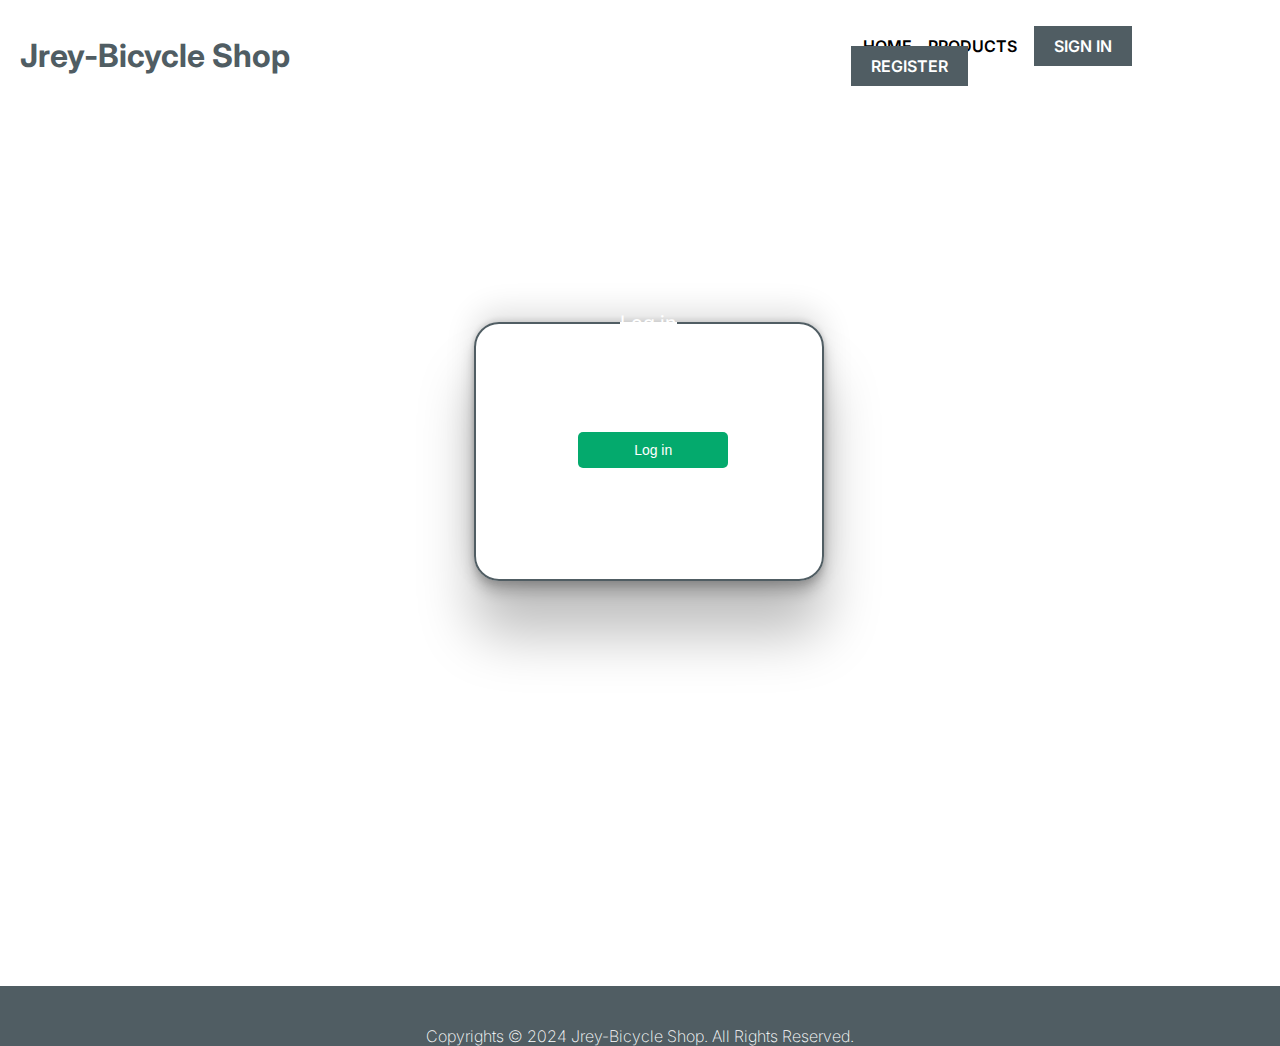
<file: sign-in.html>
<!DOCTYPE html>
<html lang="en">
<head>
    <meta charset="UTF-8">
    <meta name="viewport" content="width=device-width, initial-scale=1.0">
    <meta http-equiv="author" content="Reynaldo Eran Basa">
    <title>Sign In</title>

    <link rel="stylesheet" href="CSS/styles.css">

    <link rel="preconnect" href="https://fonts.googleapis.com">
    <link rel="preconnect" href="https://fonts.gstatic.com" crossorigin>
    <link href="https://fonts.googleapis.com/css2?family=Inter:wght@100..900&display=swap" rel="stylesheet">

</head>
<body>

    <div class="header-container">
        
        <h1 id="brand-name">Jrey-Bicycle Shop</h1>

        <nav class="navigation">
            <a id="about" href="index.html">HOME</a>

            <a id="product" href="product.html">PRODUCTS</a>

            <a id="signin" href="sign-in.html">SIGN IN</a>

            <a id="signup" href="sign-up.html">REGISTER</a>
        </nav>

    </div>

        <form id="login-form" action="" method="post">

            <fieldset id="sign-inF">
                <legend id="log-inL">Log in</legend>
                <label for="username">
                    <input type="text" id="username" name="username" placeholder="Username" required>
                </label>

                <label for="password">
                    <input type="password" id="password" name="password" placeholder="Password" required>
                </label>

                <button id="login-button" type="submit">Log in</button>
    
            </fieldset>
        </form>

    <div class="footer-container">

        <p id="copyright"><br><br> Copyrights © 2024 Jrey-Bicycle Shop. All Rights Reserved. </p>

    </div>
    
</body>
</html>
</file>
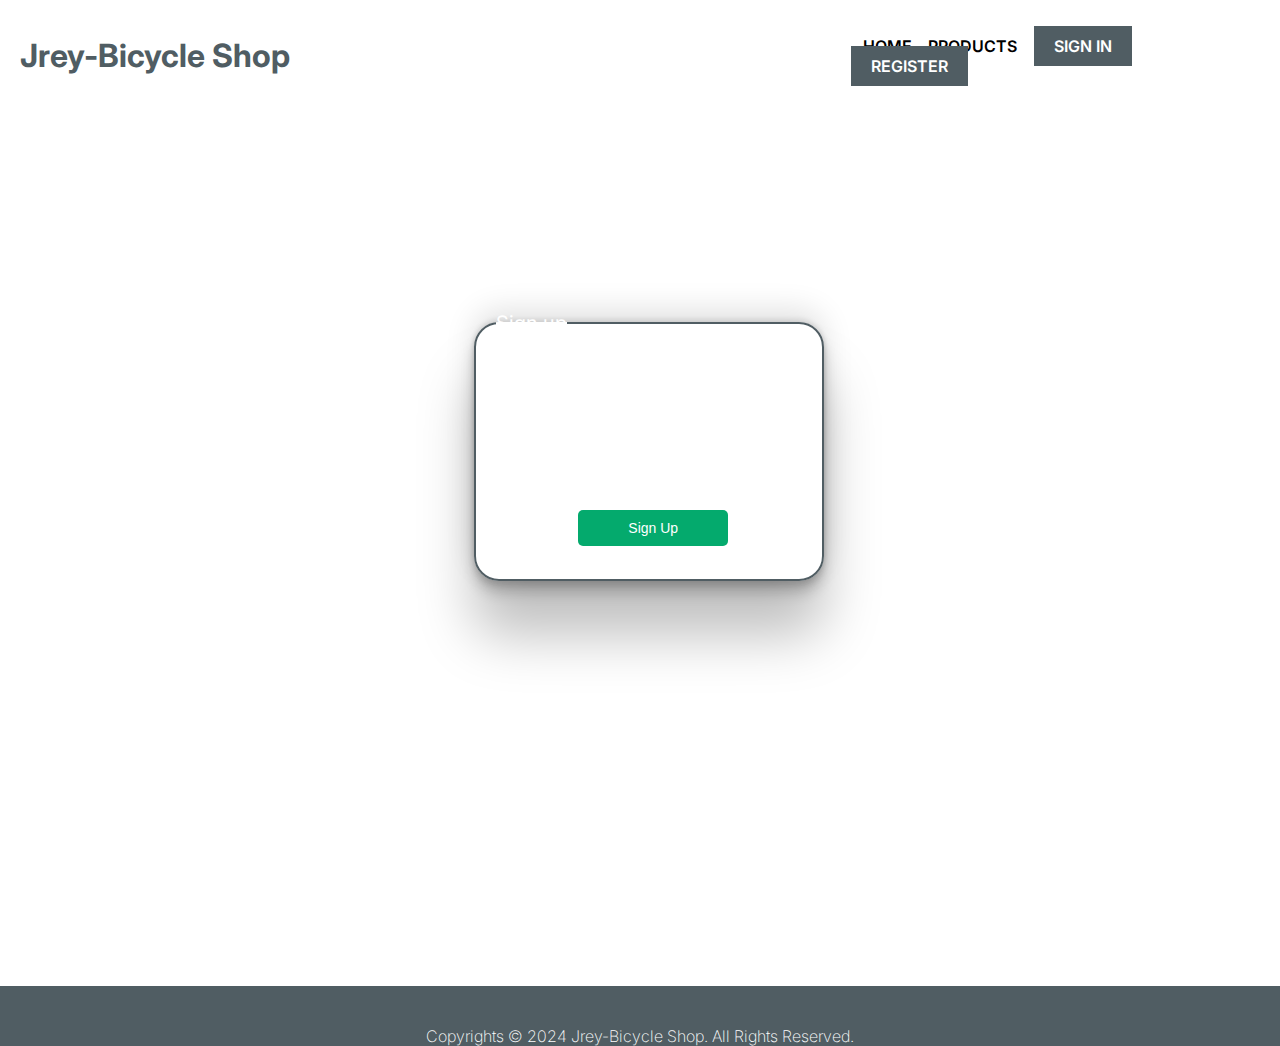
<file: sign-up.html>
<!DOCTYPE html>
<html lang="en">
<head>
    <meta charset="UTF-8">
    <meta name="viewport" content="width=device-width, initial-scale=1.0">
    <meta http-equiv="author" content="Reynaldo Eran Basa">
    <title>Sign Up</title>

    <link rel="stylesheet" href="CSS/styles.css">

    <link rel="preconnect" href="https://fonts.googleapis.com">
    <link rel="preconnect" href="https://fonts.gstatic.com" crossorigin>
    <link href="https://fonts.googleapis.com/css2?family=Inter:wght@100..900&display=swap" rel="stylesheet">

</head>
<body>

    <div class="header-container">
        
        <h1 id="brand-name">Jrey-Bicycle Shop</h1>

        <nav class="navigation">
            <a id="about" href="index.html">HOME</a>

            <a id="product" href="product.html">PRODUCTS</a>

            <a id="signin" href="sign-in.html">SIGN IN</a>

            <a id="signup" href="sign-up.html">REGISTER</a>
        </nav>

    </div>

        <form id="sign-upF" action="" method="post">

            <fieldset id="fSign-up">
                <legend id="sign-upL">Sign up</legend>
                <label for="email">
                    <input type="email" id="email" name="email" placeholder="Email" required>
                </label>

                <label for="create-username">
                    <input type="text" id="create-username" name="create-username" placeholder="Username" required>
                </label>

                <label for="create-password">
                    <input type="password" id="create-password" name="create-password" placeholder="Create your password" required>
                </label>

                <label for="confirm-password">
                    <input type="password" id="confirm-password" name="confirm-password" placeholder="Confirm your password" required>
                </label>

                <button id="sign-upbttn" type="submit">Sign Up</button>
            </fieldset>
        </form>

    <div class="footer-container">

        <p id="copyright"><br><br> Copyrights © 2024 Jrey-Bicycle Shop. All Rights Reserved. </p>

    </div>
    
</body>
</html>
</file>
<file: CSS/styles.css>
*
{
    margin: 0;
    padding: 0;
    box-sizing: border-box;
}
:root
{
    font-size: 62.5%;
}
body
{
    font-size: 1.6rem;

    width: 100%;
    min-height: 100vh;
}

/* Designing the header od the page ----------------------------------------------------------------------*/

.header-container
{
    display: flex;

    width: 100%;

    margin-top: 2%;
    padding: 1rem 2rem 1rem;
}

#brand-name{

    flex: 1;

    font-family: "Inter", sans-serif;
    font-optical-sizing: auto;
    font-weight: 700;
    font-style: normal;
    font-variation-settings:
      "slnt" 0;

    color: #505d63;
}

.navigation
{
    width: 33%;

    font-family: "Inter", sans-serif;
    font-optical-sizing: auto;
    font-weight: 600;
    font-style: normal;
    font-variation-settings:
      "slnt" 0;

}
a
{
    text-decoration: none;
    color: black;
}
#about
{
    margin-left: 3%;
}
#product
{
    margin-left: 3%;
    margin-right: 3%;
}
#signin
{
    margin-right: 3%;
    padding: 1rem 2rem 1rem;
    background-color: #505d63;
    color: #ffff;
}
#signup
{
    margin-right: 3%;
    padding: 1rem 2rem 1rem;
    background-color: #505d63;
    color: #ffff;
}

/* Designing the content of the first page---------------------------------------------------------------- */

.content-container{

    margin-top: 5%;
    width: 100%;
    min-height: 80vh;


    display: grid;

    grid-template-columns: 1 1;
    grid-template-rows: 1;

    grid-template-areas: "box1 box2";
}
#pinarello{

    width: 700px;

    margin-left: 5%;
    margin-top: 3%;
    
    grid-area: box1;
}
.content-description{

    width: 450px;
    min-height: 30vh;


    margin-left: 3%;
    margin-top: 10%;

    grid-area: box2;

}
#h2-content{

    font-family: "Inter", sans-serif;
    font-optical-sizing: auto;
    font-weight: 700;
    font-style: normal;
    font-variation-settings: "slnt" 0;
    font-size: 3.5rem;

    border-left: 2px solid red;

}
#h2-desc{

    margin-top: 5%;
    line-height: 1.5;

    font-family: "Inter", sans-serif;
    font-optical-sizing: auto;
    font-weight: 400;
    font-style: normal;
    font-variation-settings:
      "slnt" 0;
}

/* Designing the footer of the page ---------------------------------------------------------------------- */

.footer-container{

    width: 100%;

    background-color: #505d63;
}
#copyright{

    text-align: center;
    color: white;

    font-family: "Inter", sans-serif;
    font-optical-sizing: auto;
    font-weight: 200;
    font-style: normal;
    font-variation-settings:
      "slnt" 0;

}

/* Designing the product page --------------------------------------------------------------------------*/
.prod-header{
    width: 95%;
    max-width: 95vw;
    margin: auto;
    text-align: center;
    padding-top: 10px;
    transition: transform .5s;
}
.product-list{
    font-family: "Inter", sans-serif;
    font-optical-sizing: auto;
    font-weight: 700;
    font-style: normal;
    font-variation-settings:
      "slnt" 0;
}
svg{
    width: 30px;
}
#product-header{
    display: flex;
    align-items: center;
    justify-content: space-between;
    padding: 20px 0;
}
#product-header .icon-cart{
    position: relative;
}
#product-header .icon-cart span{
    display: flex;
    width: 30px;
    height: 30px;
    background-color: red;
    justify-content: center;
    align-items: center;
    color: white;
    border-radius: 50%;
    position: absolute;
    top: 50%;
    right: -20px;
}
/* Designing the product section */
.product-container .item img{
    width: 50%;
    border-radius: 25px;
}
.product-container{
    display: grid;
    grid-template-columns: repeat(1, 1fr);
    gap: 20px;
}
.product-container .item{
    background-color: #eeeee6;
    padding: 20px;
    border-radius: 20px;
}
.product-container .item h2{
    font-weight: 500px;
    font-size: large;
}
.product-container .item #kush-price{
    letter-spacing: 4px;
    font-size: small;
}
.product-container .item .addCart{
    background-color: #353432;
    color: #eee;
    padding: 5px 10px;
    margin-top: 10px;
    border: none;
    border-radius: 20px;
    cursor: pointer;
}
.cartTab{
    width: 400px;
    background-color: #353432;
    color: #eee;
    position: fixed;
    inset: 0 -400px 0 auto;
    display: grid;
    grid-template-rows: 70px 1fr 70px;
    transition: .5s;
}
.cartTab h1{
    padding: 20px;
    margin: 0;
    font-weight: 300;
}
.cartTab .button{
    display: grid;
    grid-template-columns: repeat(2, 1fr);
}
.cartTab .button button{
    background-color: #E8BC0E;
    border: none;
    font-weight: 500;
    cursor: pointer;
}
.cartTab .button #close{
    background-color: #eee;
}
.cartTab .listCart .item img{
    width: 100%;
    border-radius: 20px;
}
.cartTab .listCart .item{
    display: grid;
    grid-template-columns: 70px 150px 50px 1fr;
    gap: 10px;
    text-align: center;
    align-items: center;
}
.listCart .quantity span{
    display: inline-block;
    width: 25px;
    height: 25px;
    background-color: #eee;
    color: #555;
    border-radius: 50%;
    cursor: pointer;
}
.listCart .quantity span:nth-child(2)
{
    background-color: transparent;
    color: #eee;
}
.listCart .item:nth-child(even){
    background-color: #eee1;
}
.listCart{
    overflow: auto;
}
.listCart::-webkit-scrollbar{
    width: 0;
}
body.showCart .cartTab{
    inset: 0 0 0 auto;
}
body.showCart .prod-header{
    transform: translateX(-250px);
}
@media screen and (max-width: 992px){
    .product-container{
        grid-template-columns: repeat(3, 1fr);
    }
@media screen and (max-width: 480px){
    .product-container{
        grid-template-columns: repeat(2, 1fr);
    }
}
}
/* Designing the sign in page -----------------*/
#login-form
{

    width: 100%;
    min-height: 100vh;

    position: relative;

    background: url(https://res.cloudinary.com/hhit92yno/image/upload/c_fit,f_auto,h_2048,w_2048/v1/media/lspzxhwsk9ec7q6ioq84.jpg);
    background-size: cover;
    background-repeat: no-repeat;
    
}
#sign-inF{

    border: 2px solid #505d63;
    border-radius: 25px;

    box-shadow: rgba(0, 0, 0, 0.25) 0px 54px 55px, rgba(0, 0, 0, 0.12) 0px -12px 30px, rgba(0, 0, 0, 0.12) 0px 4px 6px, rgba(0, 0, 0, 0.17) 0px 12px 13px, rgba(0, 0, 0, 0.09) 0px -3px 5px;
    width: 350px;
    min-height: 30vh;

    padding: 1rem 2rem 1rem;

    position: absolute;
    top: 25%;
    left: 37%;

    margin-left: auto;
    margin-right: auto;
}
#log-inL{
    text-align: center;

    
    font-family: "Inter", sans-serif;
    font-optical-sizing: auto;
    font-weight: 400;
    font-style: normal;
    font-variation-settings:"slnt" 0;

    font-size: 2.0rem;

    color: white;
}
::placeholder{
    color: white;
}
#username{

    display: block;

    border: 1px solid white;
    border-radius: 25px;
    padding: 1rem 2rem 1rem;
    background: transparent;

    width: 300px;
    height: 30px;

    color: white;

    margin-top: 3%;

    margin-left: auto;
    margin-right: auto;
}
#password{

    display: block;
    width: 300px;
    height: 30px;

    color: white;

    
    border: 1px solid white;
    border-radius: 25px;
    padding: 1rem 2rem 1rem;
    background: transparent;

    margin-top: 3%;

    margin-left: auto;
    margin-right: auto;
}
#login-button{

    margin-top: 3%;

    width: 150px;

    padding: 1rem 2rem 1rem;

    font-size: 1.4rem;

    margin-left: 27%;

    color: white;
    background-color: #04AA6D;
    border-radius: 5px;
    border: none;
}
/* Designing the sign up page *------------------------------------------------------------------*/

#sign-upF{
    
    width: 100%;
    min-height: 100vh;

    position: relative;

    background: url(https://www.wheelbase.co.uk/wp-content/uploads/2023/06/JamesVincent-230614-104427.jpg);
    background-size: cover;
    background-repeat: no-repeat;
}
#fSign-up{

    border: 2px solid #505d63;
    border-radius: 25px;

    box-shadow: rgba(0, 0, 0, 0.25) 0px 54px 55px, rgba(0, 0, 0, 0.12) 0px -12px 30px, rgba(0, 0, 0, 0.12) 0px 4px 6px, rgba(0, 0, 0, 0.17) 0px 12px 13px, rgba(0, 0, 0, 0.09) 0px -3px 5px;
    width: 350px;
    min-height: 30vh;

    padding: 1rem 2rem 1rem;

    position: absolute;
    top: 25%;
    left: 37%;

    margin-left: auto;
    margin-right: auto;
}
#sign-upL{

    font-family: "Inter", sans-serif;
    font-optical-sizing: auto;
    font-weight: 400;
    font-style: normal;
    font-variation-settings:"slnt" 0;

    font-size: 2.0rem;

    color: white;
}
#email{
    display: block;

    border: 1px solid white;
    border-radius: 25px;
    padding: 1rem 2rem 1rem;
    background: transparent;

    width: 300px;
    height: 30px;

    color: white;

    margin-top: 3%;

    margin-left: auto;
    margin-right: auto;
}
#create-username{
    display: block;

    border: 1px solid white;
    border-radius: 25px;
    padding: 1rem 2rem 1rem;
    background: transparent;

    width: 300px;
    height: 30px;

    color: white;

    margin-top: 3%;

    margin-left: auto;
    margin-right: auto;
}
#create-password{
    display: block;

    border: 1px solid white;
    border-radius: 25px;
    padding: 1rem 2rem 1rem;
    background: transparent;

    width: 300px;
    height: 30px;

    margin-top: 3%;

    color: white;

    margin-left: auto;
    margin-right: auto;
}
#confirm-password{
    display: block;

    border: 1px solid white;
    border-radius: 25px;
    padding: 1rem 2rem 1rem;
    background: transparent;

    width: 300px;
    height: 30px;

    color: white;

    margin-top: 3%;

    margin-left: auto;
    margin-right: auto;
}
#sign-upbttn{
    margin-top: 3%;

    width: 150px;

    padding: 1rem 2rem 1rem;

    font-size: 1.4rem;

    margin-left: 27%;

    color: white;
    background-color: #04AA6D;
    border-radius: 5px;
    border: none;
}
</file>
